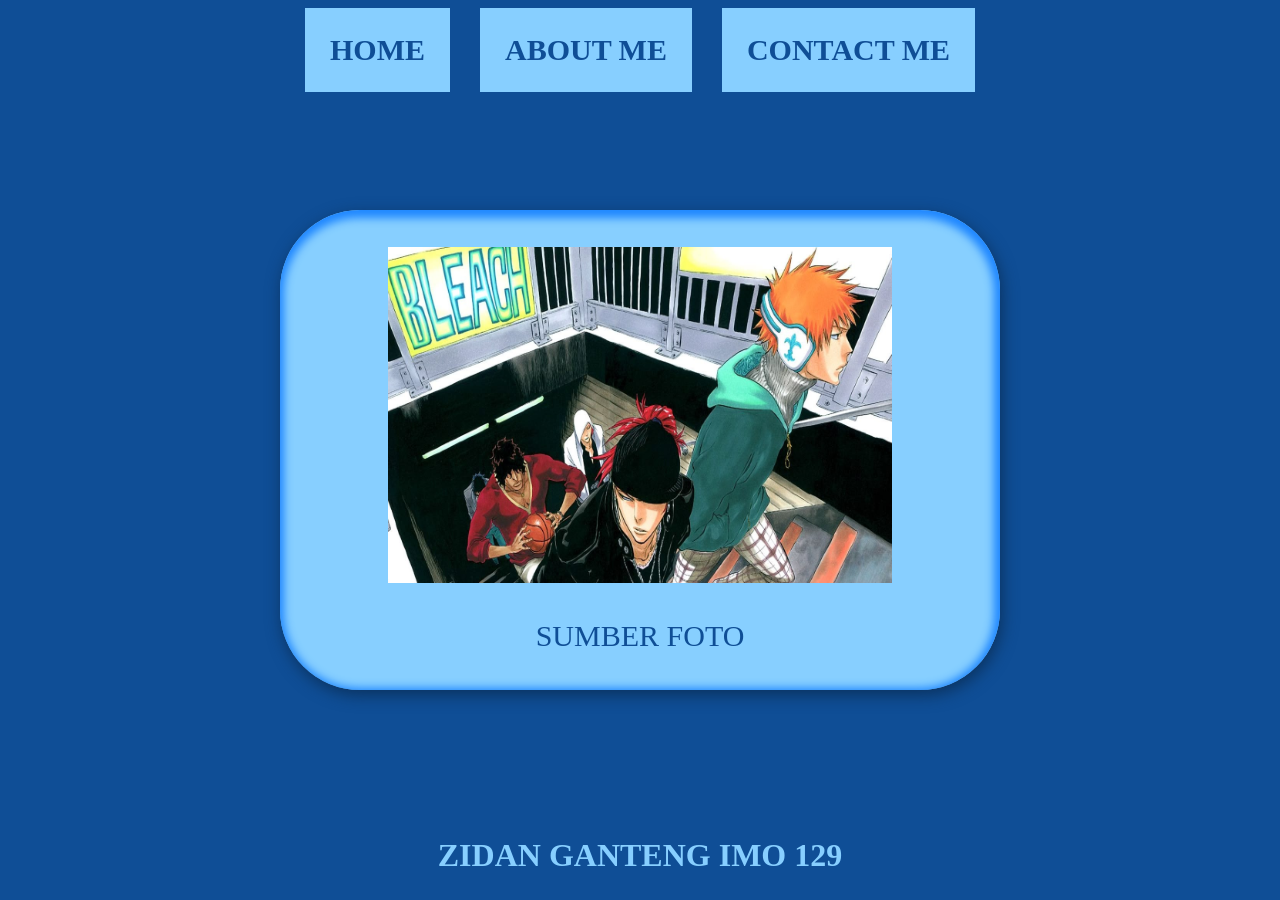
<file: index.html>
<html>
  <head>
    <title>WEB GANTENG</title>
    <link rel="stylesheet" href="belajar.css" />
  </head>
  <body>
    <div class="container">
      <!-- NAVIGATION BAR -->
      <div class="navbar-container">
        <ul class="ul-navbar">
          <li class="li-navbar">
            <a href="#" class="a-navbar">HOME</a>
          </li>
          <li class="li-navbar">
            <a href="about.html" class="a-navbar">ABOUT ME</a>
          </li>
          <li class="li-navbar">
            <a href="contact.html" class="a-navbar">CONTACT ME</a>
          </li>
        </ul>
      </div>
      <!-- NAVIGATION BAR SELESAI -->

      <!-- CONTENT 1 -->
      <div class="content-container">
        <a
          href="https://id.pinterest.com/pin/800444533756172260/"
          class="a-content"
        >
          <img src="wallpaper bleach.jpg" class="img-content" />
          <p>SUMBER FOTO</p>
        </a>
      </div>
      <!-- CONTENT 1 END -->

      <!-- FOOTER -->
      <div class="footer-container">
        <h1 class="h1-footer">ZIDAN GANTENG IMO 129</h1>
      </div>
      <!-- FOOTER END -->
    </div>
  </body>
</html>
</file>
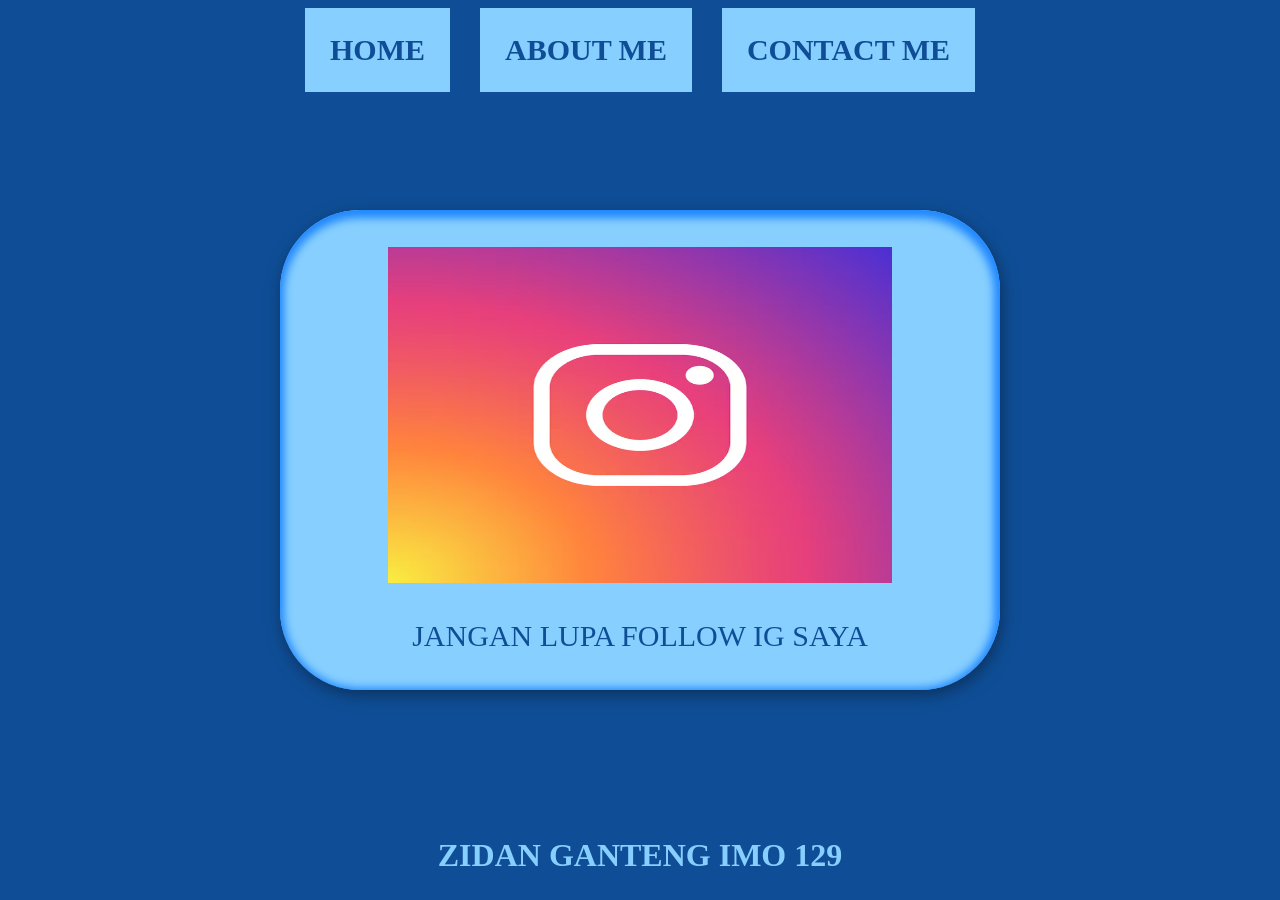
<file: about.html>
<html>
  <head>
    <title>ABOUT ME</title>
    <link rel="stylesheet" href="belajar.css" />
  </head>
  <body>
    <div class="container">
      <!-- NAVIGATION BAR -->
      <div class="navbar-container">
        <ul class="ul-navbar">
          <li class="li-navbar">
            <a href="belajar.html" class="a-navbar">HOME</a>
          </li>
          <li class="li-navbar">
            <a href="about.html" class="a-navbar">ABOUT ME</a>
          </li>
          <li class="li-navbar">
            <a href="contact.html" class="a-navbar">CONTACT ME</a>
          </li>
        </ul>
      </div>
      <!-- NAVIGATION BAR SELESAI -->

      <!-- CONTENT 1 -->
      <div class="content-container">
        <a
          href="https://www.instagram.com/zidanjsf?igsh=MWJvdmNpbTM0dWIwMQ%3D%3D&utm_source=qr"
          class="a-content"
        >
          <img src="logo instagram.avif" class="img-content" />
          <p>JANGAN LUPA FOLLOW IG SAYA</p>
        </a>
      </div>
      <!-- CONTENT 1 END -->

      <!-- FOOTER -->
      <div class="footer-container">
        <h1 class="h1-footer">ZIDAN GANTENG IMO 129</h1>
      </div>
      <!-- FOOTER END -->
    </div>
  </body>
</html>
</file>
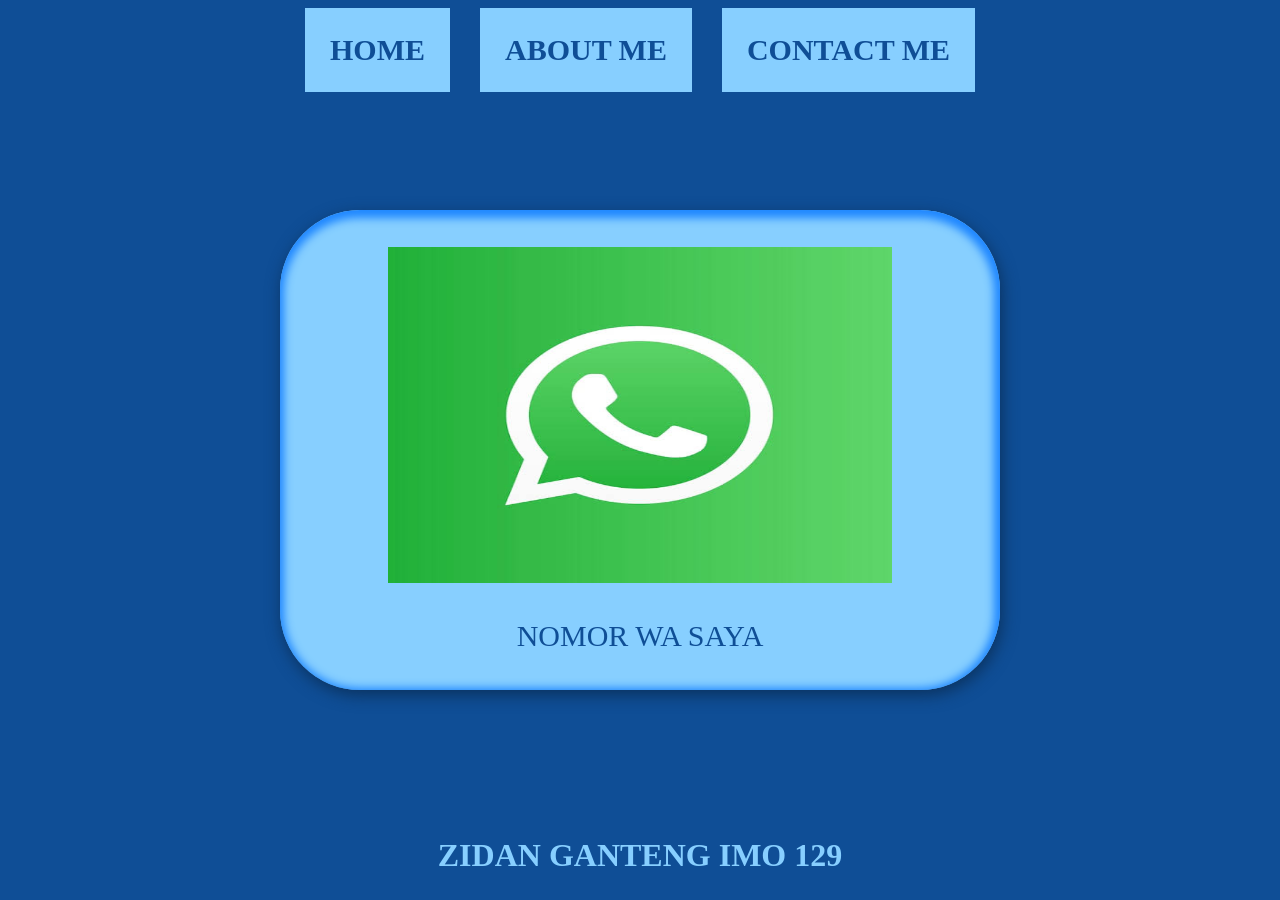
<file: contact.html>
<html>
  <head>
    <title>CONTACT ME</title>
    <link rel="stylesheet" href="belajar.css" />
  </head>
  <body>
    <div class="container">
      <!-- NAVIGATION BAR -->
      <div class="navbar-container">
        <ul class="ul-navbar">
          <li class="li-navbar">
            <a href="belajar.html" class="a-navbar">HOME</a>
          </li>
          <li class="li-navbar">
            <a href="about.html" class="a-navbar">ABOUT ME</a>
          </li>
          <li class="li-navbar">
            <a href="contact.html" class="a-navbar">CONTACT ME</a>
          </li>
        </ul>
      </div>
      <!-- NAVIGATION BAR SELESAI -->

      <!-- CONTENT 1 -->
      <div class="content-container">
        <a
          href="https://www.youtube.com/watch?v=dQw4w9WgXcQ&list=RDdQw4w9WgXcQ&start_radio=1"
          class="a-content"
        >
          <img src="WA LOGO.jpg" class="img-content" />
          <p>NOMOR WA SAYA</p>
        </a>
      </div>
      <!-- CONTENT 1 END -->

      <!-- FOOTER -->
      <div class="footer-container">
        <h1 class="h1-footer">ZIDAN GANTENG IMO 129</h1>
      </div>
      <!-- FOOTER END -->
    </div>
  </body>
</html>
</file>
<file: belajar.css>
*,
html {
  margin: 0;
  padding: 0;
}

.navbar-container {
  background-color: rgb(15, 78, 150);
  width: 100%;
  height: 10vh;
}
.ul-navbar {
  display: flex;
  height: 100px;
  justify-content: center;
  align-items: center;
}
.li-navbar {
  background-color: rgb(135, 207, 255);
  list-style-type: none;
  padding: 25px;
  margin: 15px;
  color: rgb(15, 78, 150);
  font-size: 30px;
}
.li-navbar:hover {
  background-color: rgb(255, 255, 255);
  transition: 0.3s ease-in-out;
  transition-delay: 0.1s;
  border-radius: 15px;
}
.a-navbar {
  color: rgb(15, 78, 150);
  text-decoration: none;
  font-weight: 800;
}
.content-container {
  background-color: rgb(15, 78, 150);
  display: flex;
  justify-content: center;
  align-items: center;
  height: 80vh;
}
.a-content {
  width: 720px;
  height: 480px;
  background-color: rgb(135, 207, 255);
  color: rgb(15, 78, 150);
  font-size: 30px;
  text-decoration: none;
  display: flex;
  justify-content: space-evenly;
  align-items: center;
  flex-direction: column;
  border-radius: 80px;
  box-shadow:
    inset -1px 3px 8px 5px #1f87ff,
    2px 5px 16px 0px #0b325e,
    5px 5px 15px 5px rgba(0, 0, 0, 0);
  box-shadow:
    inset -1px 3px 8px 5px #1f87ff,
    2px 5px 16px 0px #0b325e,
    5px 5px 15px 5px rgba(0, 0, 0, 0);
}
.img-content {
  width: 70%;
  height: 70%;
}
.footer-container {
  height: 10vh;
  background-color: rgb(15, 78, 150);
  display: flex;
  justify-content: center;
  align-items: center;
}
.h1-footer {
  font: size 40px;
  color: rgb(135, 207, 255);
}
</file>
